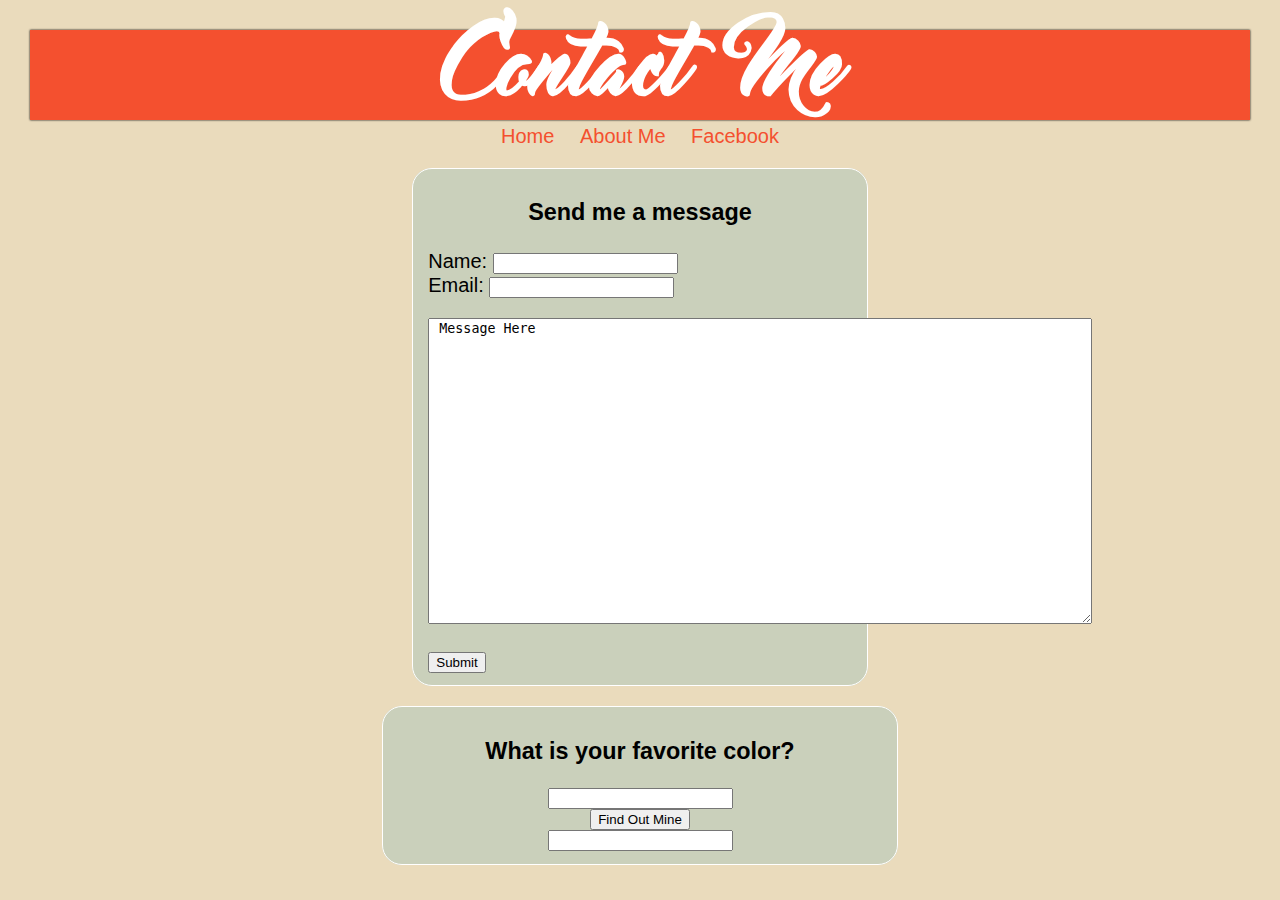
<file: contact.html>
<!DOCTYPE html>
<html>
	<head>
	<link rel="stylesheet" type="text/css" href="stylesheet.css" />
		<title>Contact</title>
	</head>
	<body>
	<script type="text/javascript" src="script.js"></script>
	<h1>Contact Me</h1>
		<div class="links">
			<a href="index.html">Home </a>
			<a href="about.html">About Me </a>
			<a href="https://www.facebook.com/jdafforn">Facebook</a>
<fieldset class="message">
<form action=thankyou.html />
<h3 id="contact-header">Send me a message</h3>
   		<div>
   		<span class="name"><align="center">Name:</align></span>
		<input type="text" name="name" />
		</div>
		<div>
		<span class="email">Email:</span>
		<input type="text" name="email" />
		</div>
		<p><span class="message"></span>
		<textarea name="message" cols="80" rows="20"> Message Here</textarea></p>
		<input type="submit" name="submit"/>
	</form>
</fieldset>
<fieldset class="favColor">
  <h3 id="contact-header">What is your favorite color? </h3>
  <input type = "text" id = "txtName" /> <hb />
  <input type = "button" value = "Find Out Mine" onclick = "sameColor()"/>
  <input type = "text" id = "txtOutput" />
</fieldset>
</body>
</html>
</file>
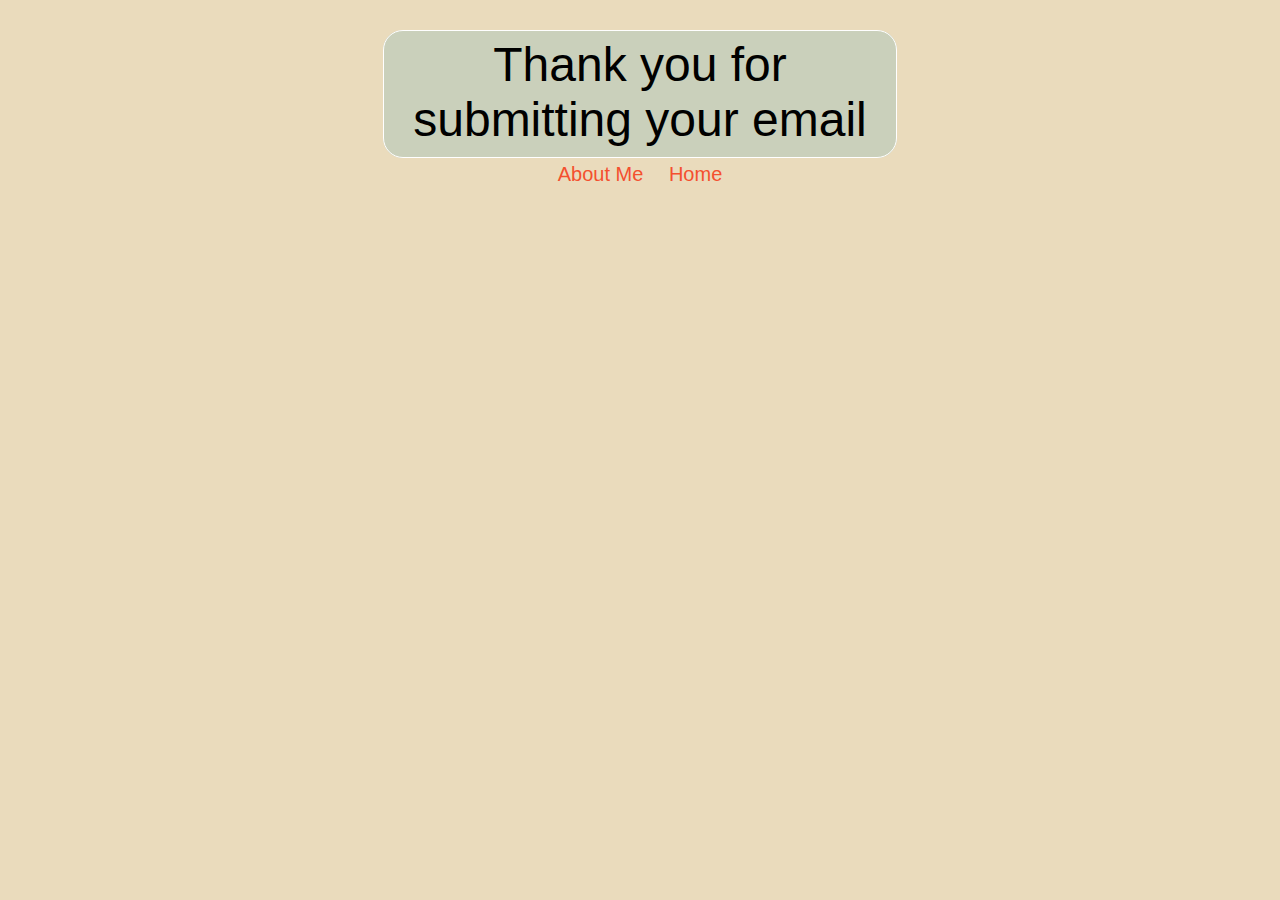
<file: thankyou.html>
<!DOCTYPE html>
<html>
	<head>
	<link rel="stylesheet" type="text/css" href="stylesheet.css" />
	<title>Thank You</title>
	</head>
	<body>
	<fieldset>
		<p class="thankyou">Thank you for submitting your email</p>
	</fieldset>
	<div class="links">
		<a href="about.html">About Me </a>
		<a href="index.html">Home </a>
	</div>
	</body>
</html>
</file>
<file: stylesheet.css>
/* {
	border: 2px solid black;
}*/
body {
	background-color: #EADBBC;
	margin: 30px;
}
@font-face {
	font-family: 'Master of Break';
	src: url(fonts/master_of_break.otf);
}
h1 {
	background-color: #F4502F;
	color: white;
	font-family: 'Master of Break';
	font-size: 5em;
	word-spacing: 0.5em;
	text-align: center;
	padding: 5px;
	margin: auto;
	box-shadow: 0 0 2px black;
}
div.links {
	font-size: 20px;
	display: block;
	text-align: center;
	margin: 5px;
}
a:link {
	text-decoration: none;
}
a:hover {
	text-decoration: underline;
}
a {
	color: #F4502F;
	padding: 10px;
	font-family: Helvetica;
}
#cover {
	width: 100%;
	display: block;
	margin: auto;
	padding: 10px;
}
#color {
	float: left;
	font-size: 3em;
	font-family: serif;
	padding: 10px;
	line-height: 0.25em;
}
table {
	float: right;
}
td img {
	border-radius: 100%;
	width: 150px;
	height: 150px;
	opacity: .75;
}
#message {
	margin: auto;
	max-width: 60%;
	min-width: 10%;
	border: 1px solid white;
	background-color: #CAD0BB;
	border-radius: 20px;
	margin-top: 20px;
	text-align: left;
	font-family: Helvetica;
}
fieldset {
	margin: auto;
	max-width: 40%;
	min-width: 10%;
	border: 1px solid white;
	background-color: #CAD0BB;
	border-radius: 20px;
	margin-top: 20px;
	text-align: left;
	font-family: Helvetica;
}
.name {
	display: inline;
	text-align:left;
}
.email {
	display: inline;
	text-align:left;
}
.submit {
	text-align: right;
}
#contact-header {
	text-align:center;
}
p.thankyou {
	font-family: Helvetica;
	font-size: 3em;
	text-align: center;
	margin: auto;
}
div.input {
	display: block;
	text-align:left;
}
input {
	display: inline;
	align: center;
	margin: auto;
}
fieldset.favColor input {
	display: block;
}
fieldset.about {
	display:inline-block;
	float:left;
	max-width: 50%;
	min-width: 40%;
	background-color: white;
	border-radius: 10px;
	margin-top: 20px;
	text-align: left;
	font-family: Helvetica;
}
#photo {
	float: right;
	margin: auto;
	padding:20px;
	min-width: 40%;
	max-width: 50%;
}
#thumper {
	float: left;
	width: 40%;
	margin: auto;
	font-size: 2em;
	font-family: serif;
	padding: 10px;
}
.message	{
	max-width: 35%;
	min-width: 10%;
}
</file>
